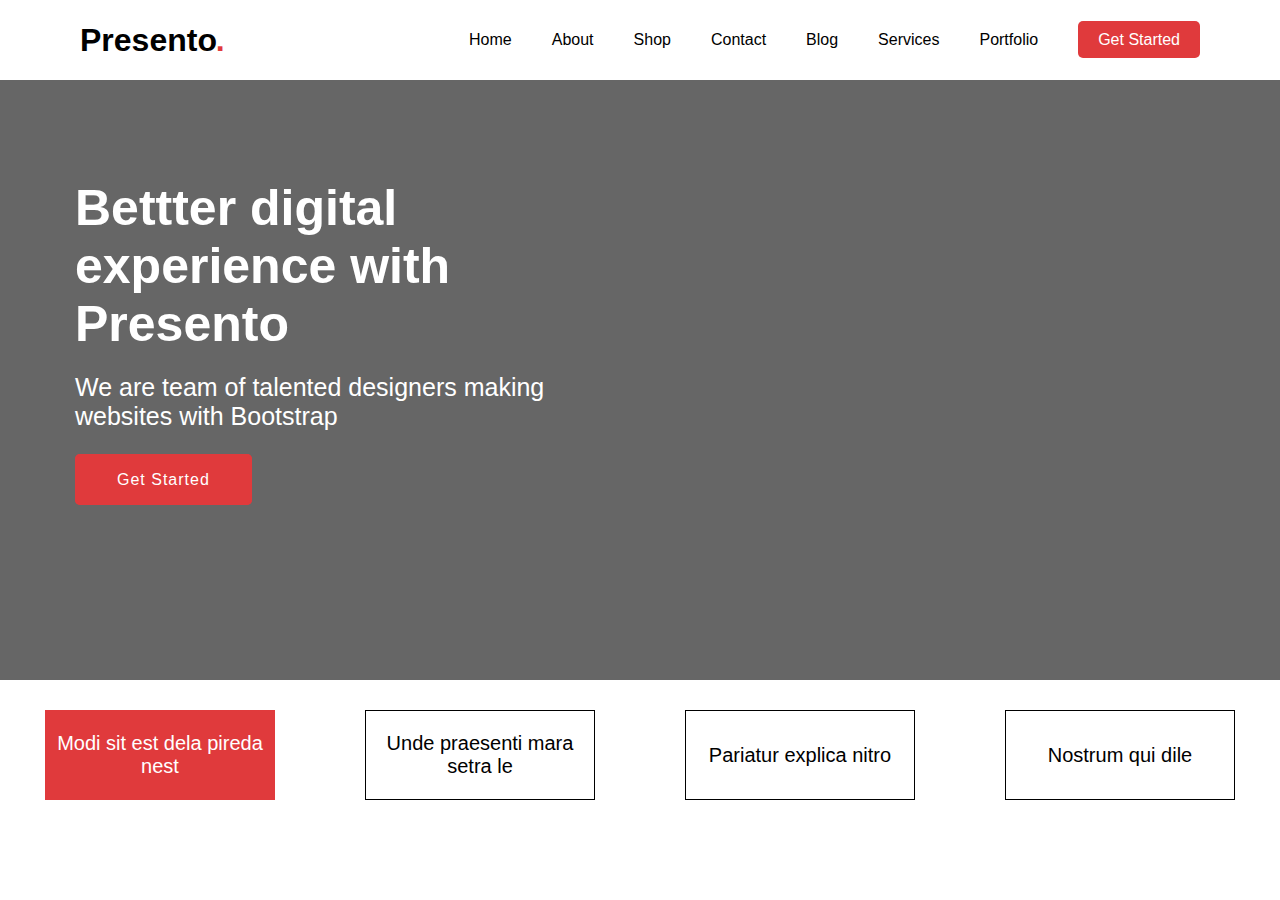
<file: Html Css Js/Presento/index.html>
<!DOCTYPE html>
<html lang="en">

<head>
    <meta charset="UTF-8">
    <meta http-equiv="X-UA-Compatible" content="IE=edge">
    <meta name="viewport" content="width=device-width, initial-scale=1.0">
    <link rel="stylesheet" href="./style.css">
    <title>Document</title>
</head>

<body>
    <div class="navbar">
        <div class="logo">
            <a href="#">Presento <span>.</span></a href="#">
        </div>
        <div class="navbar-items">
            <ul>
                <li><a href="#" class="navbar-item">Home</a></li>
                <li><a href="#" class="navbar-item">About</a></li>
                <li><a href="#" class="navbar-item">Shop</a></li>
                <li><a href="#" class="navbar-item">Contact</a></li>
                <li><a href="#" class="navbar-item">Blog</a></li>
                <li><a href="#" class="navbar-item">Services</a></li>
                <li><a href="#" class="navbar-item">Portfolio</a></li>
                <li><a class="get-started-btn" href="#">Get Started</a></li>
            </ul>
        </div>
    </div>
    <div class="about-us">
        <div class="layer">
            <div class="about-us-text-part">
                <h2>Bettter digital experience with Presento
                </h2>
                <p>We are team of talented designers making websites with Bootstrap</p>
                <a href="#">Get Started</a>
            </div>
        </div>
    </div>
    <div class="tabs">
        <div class="tabs-item">
            <p>Modi sit est dela pireda nest</p>
        </div>
        <div class="tabs-item">
            <p>Unde praesenti mara setra le</p>
        </div>
        <div class="tabs-item">
            <p>Pariatur explica nitro </p>
        </div>
        <div class="tabs-item">
            <p>Nostrum qui dile </p>
        </div>
    </div>

</body>

</html>
</file>
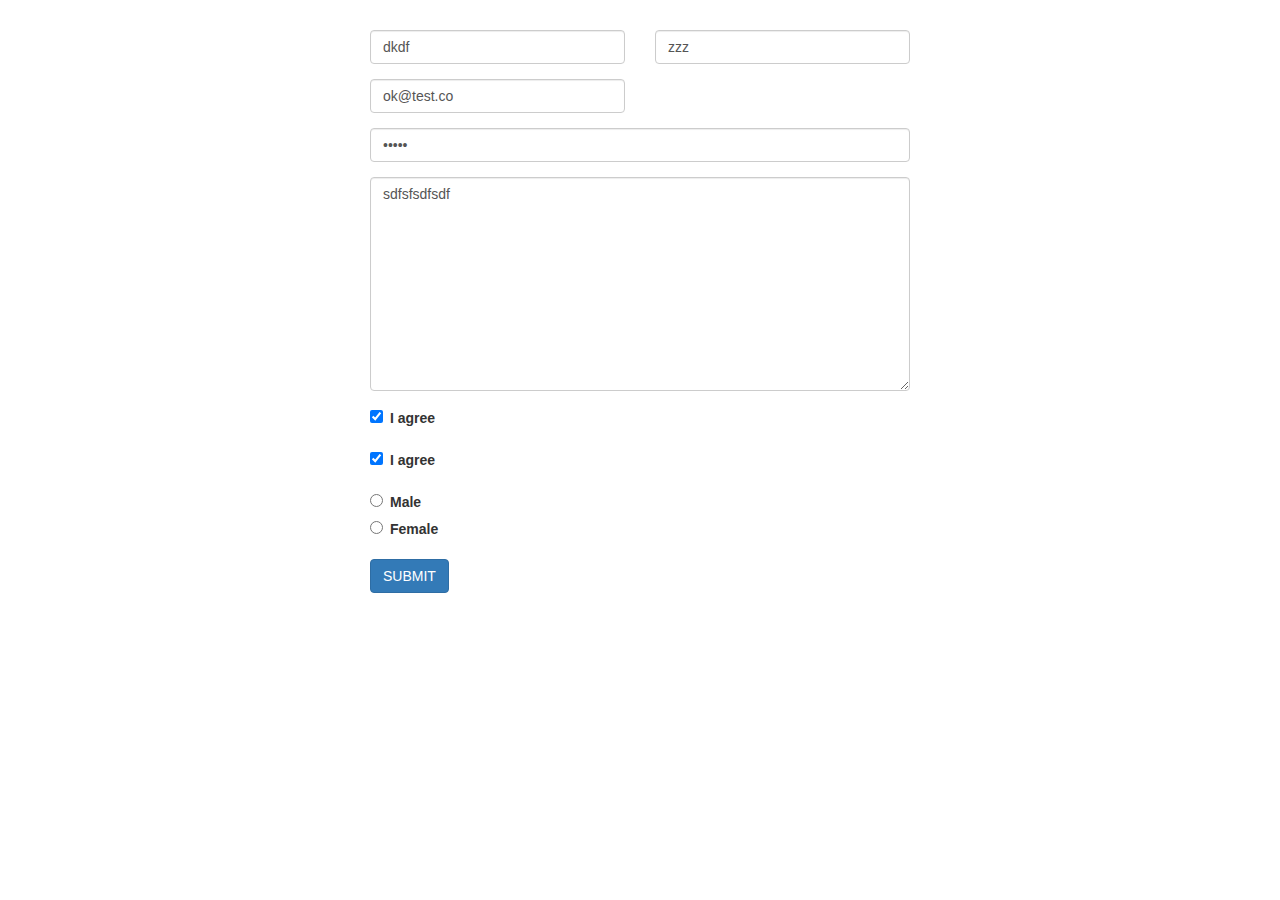
<file: Asp.Net/CoffeeShop/CoffeeShop/wwwroot/admin/vendor/just-validate/index.html>
<!DOCTYPE html>
<html lang="en">
<head>
  <meta charset="UTF-8">
  <title>Title</title>
  <link rel="stylesheet" href="https://maxcdn.bootstrapcdn.com/bootstrap/3.3.7/css/bootstrap.min.css">
  <style>
    .no-float {
      float: none;
    }

    .mt30 {
      margin-top: 30px;
    }

    .js-validate-error-label {
      margin-top: 5px;
    }

    .form__radio, .form__checkbox {
      margin-right: 7px !important;
    }
  </style>
</head>
<body class="container">
<div class="col-md-6 center-block no-float mt30">
  <form action="#" class="js-form form">
    <div class="row">
      <div class="form-group col-md-6">
        <input type="text" class="form__input form-control" placeholder="Enter your name" autocomplete="off" data-validate-field="name" name="name" value="dkdf">
      </div>
      <div class="form-group col-md-6">
        <input type="text" class="form__input form-control" placeholder="Enter your login" autocomplete="off" data-validate-field="login" name="login" value="zzz">
      </div>
      <div class="form-group col-md-6">
        <input type="email" class="form__input form-control" placeholder="Enter your email" autocomplete="off" data-validate-field="email" name="email" value="ok@test.co">
      </div>
    </div>
    <div class="form-group">
      <input type="password" class="form__input form-control" placeholder="Enter your password" autocomplete="off" data-validate-field="password" name="password" value="123fd">
    </div>
    <div class="form-group">
      <div>
        <div>
          <textarea name="msg" cols="30" rows="10" class="form__textarea form-control" data-validate-field="text">sdfsfsdfsdf</textarea>
        </div>
      </div>
    </div>
    <div class="form-group">
      <input type="checkbox" name="check1" id="checkbox" class="form__checkbox"  checked><label for="checkbox">I agree</label>
    </div>
    <div class="form-group">
      <label><input type="checkbox" name="check2" class="form__checkbox" data-validate-field="checkbox2" checked>I agree</label>
    </div>
    <div class="form-group">
      <label><input type="radio" name="radio" class="form__radio" data-validate-field="radio">Male</label>
      <br>
      <label><input type="radio" name="radio" class="form__radio" data-validate-field="radio">Female</label>
    </div>
    <button class="form__btn btn btn-primary">SUBMIT</button>
  </form>
</div>

<script src="js/just-validate.min.js"></script>

<script>
    new window.JustValidate('.js-form', {
        rules: {
            checkbox2: {
                required: true
            },
            radio: {
                required: true
            },
            email: {
                required: true,
                email: true,
                remote: {
                    url: 'https://just-validate-api.herokuapp.com/check-correct',
                    sendParam: 'email',
                    successAnswer: 'OK',
                    method: 'GET',
                }
            },
            login: {
                required: true,
                remote: {
                    url: 'https://just-validate-api.herokuapp.com/check-correct',
                    sendParam: 'login',
                    successAnswer: 'OK',
                    method: 'GET'
                }
            },
            password: {
                strength: {
                    custom: '^(?=.*[a-z])(?=.*[A-Z])(?=.*\\d)[a-zA-Z\\d]',
                },
            },
        },
        messages: {
            login: {
                remote: 'Login already exists'
            }
        },
        focusWrongField: true,
        submitHandler: function (form, values, ajax) {
            console.log(values)
            ajax({
                url: 'https://just-validate-api.herokuapp.com/submit',
                method: 'POST',
                data: values,
                async: true,
                callback: (response) => {
                    console.log(response);
                }
            });
        },
        invalidFormCallback: function (errors) {
            console.log(errors);
        },
    });
</script>

</body>
</html>
</file>
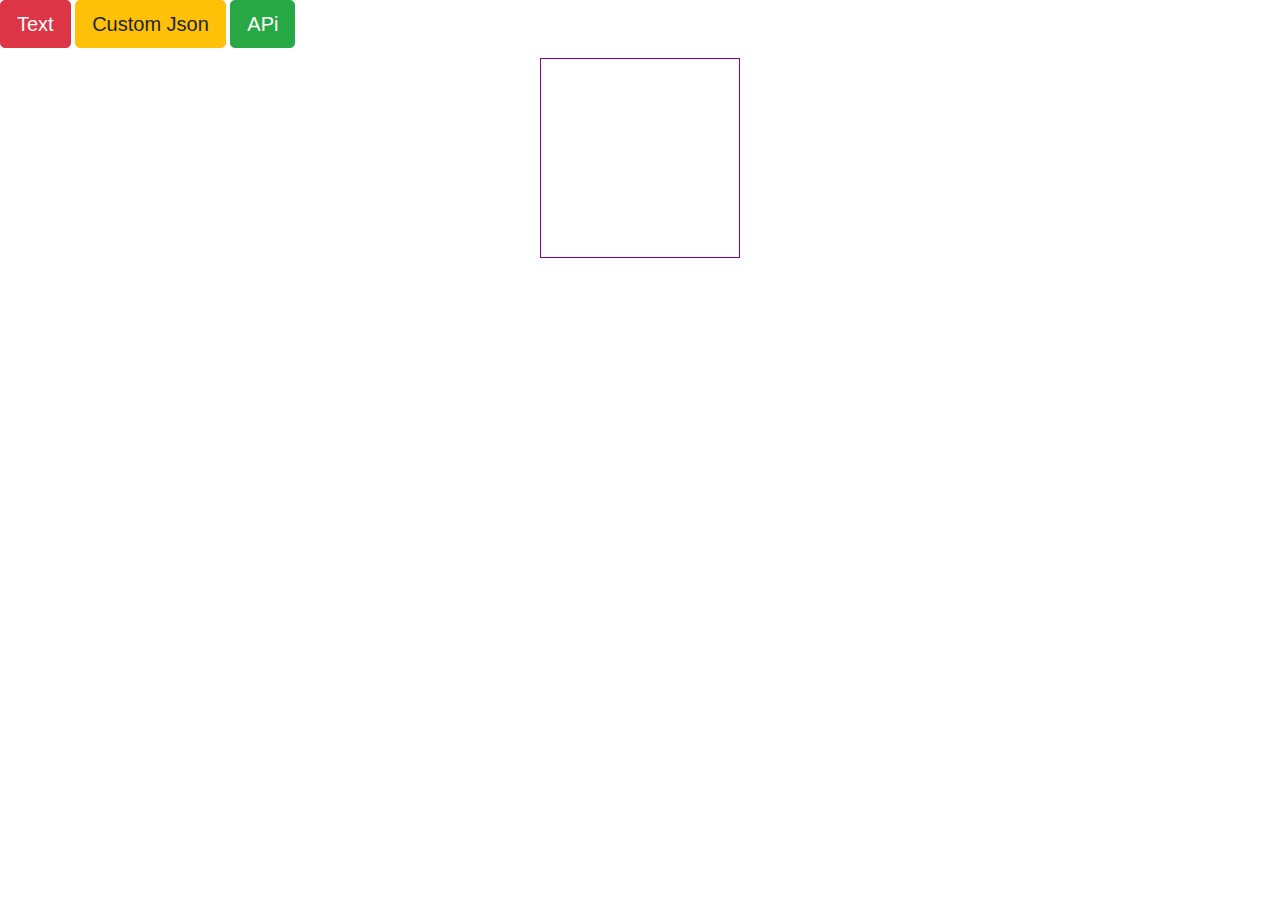
<file: Html Css Js/Promise.Fetch/fetchButtons.html>
<!DOCTYPE html>
<html lang="en">
  <head>
    <meta charset="UTF-8" />
    <meta http-equiv="X-UA-Compatible" content="IE=edge" />
    <meta name="viewport" content="width=device-width, initial-scale=1.0" />
    <link
      rel="stylesheet"
      href="https://cdn.jsdelivr.net/npm/bootstrap@4.0.0/dist/css/bootstrap.min.css"
      integrity="sha384-Gn5384xqQ1aoWXA+058RXPxPg6fy4IWvTNh0E263XmFcJlSAwiGgFAW/dAiS6JXm"
      crossorigin="anonymous"
    />
    <!-- 3 buttonunuz olsun. buttonlardan biri text filesini Fetch vasitesile oxusun.
    digeri custom yazdiginiz api ni oxusun. Sonuncusu ise kliklenende apiden gelen
    datani oxusun -->
    <title>Document</title>
  </head>
  <style>
    .text-place {
      border: 1px solid purple;
      width: 200px;
      min-height: 200px;
      margin: 10px auto;
    }
  </style>
  <body>
    <button class="btn btn-lg btn-danger">Text</button>
    <button class="btn btn-lg btn-warning">Custom Json</button>
    <button class="btn btn-lg btn-success">APi</button>
    <div class="text-place"></div>

    <script>
      let btnText = document.querySelector(".btn-danger");
      let btnJson = document.querySelector(".btn-warning");
      let btnApi = document.querySelector(".btn-success");
      let place = document.querySelector(".text-place");

      btnApi.addEventListener("click", function () {
        fetch("https://jsonplaceholder.typicode.com/posts/1/comments")
          .then((res) => res.json())

          .then((datas) =>
            datas.forEach((data) => {
              place.innerHTML += `${data.name}`;
            })
          );
      });
      btnJson.addEventListener("click", function () {
        fetch("custom.js")
          .then((res) => res.json())
          .then((datas) =>
            datas.forEach((data) => {
              place.innerHTML += `${data.name}`;
            })
          );
      });
      btnText.addEventListener("click", function () {
        fetch("file.txt")
          .then((res) => res.text())

          .then((data) => (place.innerHTML += data));
      });

      //       fetch("https://jsonplaceholder.typicode.com/todos/1")
      //.then((response) => {
      //   if (response.ok) {
      //     return response.json();
      //   }
      //   throw new Error('Something went wrong');
      // })
      // .then((responseJson) => {
      //   console.log("ok");
      // })
      // .catch((error) => {
      //  alert(error)
      // });
    </script>
  </body>
</html>
</file>
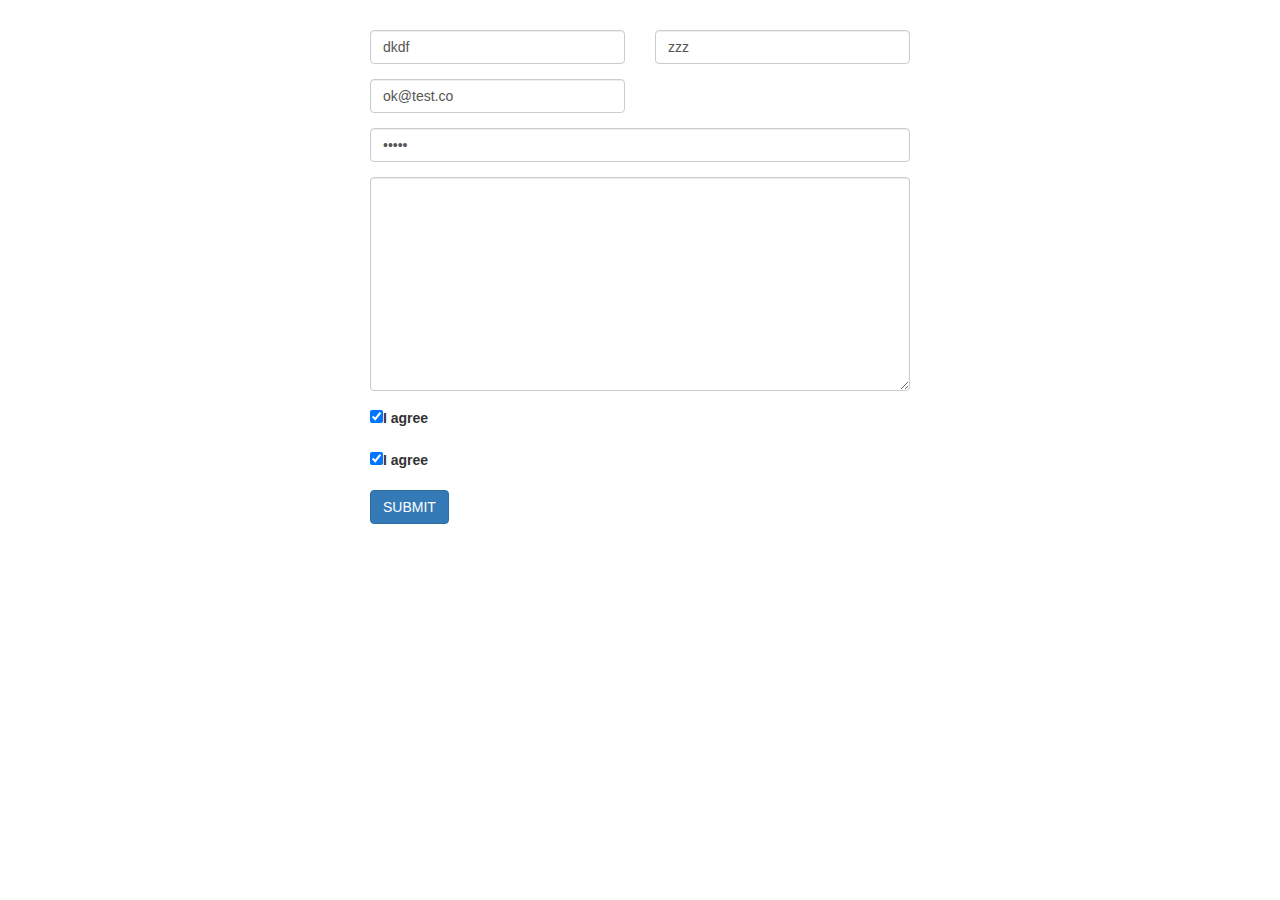
<file: Asp.Net/CoffeeShop/CoffeeShop/wwwroot/admin/vendor/just-validate/tooltip.html>
<!DOCTYPE html>
<html lang="en">
<head>
  <meta charset="UTF-8">
  <title>Title</title>
  <link rel="stylesheet" href="https://maxcdn.bootstrapcdn.com/bootstrap/3.3.7/css/bootstrap.min.css">
  <link rel="stylesheet" href="css/justValidateTooltip.min.css">
  <style>
    .no-float {
      float: none;
    }

    .mt30 {
      margin-top: 30px;
    }
  </style>
</head>
<body class="container">
<div class="col-md-6 center-block no-float mt30">
  <form action="#" class="js-form form">
    <div class="row">
      <div class="just-validate-tooltip-container form-group col-md-6">
        <input type="text" class="form__input form-control" placeholder="Enter your name" autocomplete="off" data-validate-field="name" name="name" value="dkdf">
      </div>
      <div class="just-validate-tooltip-container form-group col-md-6">
        <input type="text" class="form__input form-control" placeholder="Enter your login" autocomplete="off" data-validate-field="login" name="login" value="zzz">
      </div>
      <div class="just-validate-tooltip-container form-group col-md-6">
        <input type="email" class="form__input form-control" placeholder="Enter your email" autocomplete="off" data-validate-field="email" name="email" value="ok@test.co">
      </div>
    </div>
    <div class="just-validate-tooltip-container form-group">
      <input type="password" class="form__input form-control" placeholder="Enter your password" autocomplete="off" data-validate-field="password" name="password" value="123fd">
    </div>
    <div class="just-validate-tooltip-container form-group">
      <textarea name="msg" cols="30" rows="10" class="form__textarea form-control" data-validate-field="text"></textarea>
    </div>
    <div class="form-group">
      <input type="checkbox" name="check1" id="checkbox" class="form__checkbox"  checked><label for="checkbox">I agree</label>
    </div>
    <div class="just-validate-tooltip-container form-group">
      <label><input type="checkbox" name="check2" class="form__checkbox" data-validate-field="checkbox2" checked>I agree</label>
    </div>

    <button class="form__btn btn btn-primary">SUBMIT</button>
  </form>
</div>

<script src="js/just-validate.min.js"></script>

<script>
    new window.JustValidate('.js-form', {
        tooltip: {
          fadeOutTime: 3000,
        },
        rules: {
            checkbox2: {
                required: true
            },
            email: {
                required: true,
                email: true,
                remote: {
                    url: 'https://just-validate-api.herokuapp.com/check-correct',
                    sendParam: 'email',
                    successAnswer: 'OK',
                    method: 'GET',
                }
            },
            login: {
                required: true,
                remote: {
                    url: 'https://just-validate-api.herokuapp.com/check-correct',
                    sendParam: 'login',
                    successAnswer: 'OK',
                    method: 'GET'
                }
            },
            password: {
                strength: {
                    custom: '^(?=.*[a-z])(?=.*[A-Z])(?=.*\\d)[a-zA-Z\\d]',
                },
            },
        },
        messages: {
            login: {
                remote: 'Login already exists'
            }
        },
        submitHandler: function (form, values, ajax) {
            console.log(values)
            ajax({
                url: 'https://just-validate-api.herokuapp.com/submit',
                method: 'POST',
                data: values,
                async: true,
                callback: (response) => {
                    console.log(response);
                }
            });
        },
    });
</script>

</body>
</html>
</file>
<file: Html Css Js/Presento/style.css>
* {
  /* border: 1px solid #e03a3c; */
  margin: 0;
  padding: 0;
  box-sizing: border-box;
}
a {
  text-decoration: none;
}
body {
  font-family: Arial, Helvetica, sans-serif;
}
.navbar {
  height: 80px;
  display: flex;
  justify-content: space-between;
  padding: 0px 80px;
}
.navbar-items ul {
  display: flex;
  list-style: none;
  gap: 40px;
}
.logo a {
  color: black;
}
.navbar-items ul li {
  font-weight: 300;
}
.navbar-items ul li .navbar-item {
  color: black;
  transition: 0.6s;
}
.navbar-items ul li .navbar-item:hover {
  color: #e03a3c;
}
.navbar .logo {
  font-weight: 700;
  font-size: 32px;
  display: flex;
  align-items: center;
}
.navbar .logo span {
  color: #e03a3c;
  position: relative;
  right: 10px;
}
.navbar-items {
  display: flex;
  align-items: center;
}
.navbar-items ul li .get-started-btn {
  background-color: #e03a3c;
  color: white;
  padding: 10px 20px;
  border-radius: 5px;
  transition: 0.3s;
}
.navbar-items ul li .get-started-btn:hover {
  background-color: black;
}
.about-us {
  height: 600px;

  background-size: cover;
  background-image: url(https://bootstrapmade.com/demo/templates/Presento/assets/img/hero-bg.jpg);
}
.layer {
  height: 600px;
  position: relative;
  background-color: rgba(0, 0, 0, 0.6);
}
.about-us-text-part {
  padding: 99px 75px;
  color: white;
  width: 650px;
}
.about-us-text-part h2 {
  font-size: 50px;
  font-weight: 600;
}
.about-us-text-part p {
  margin-top: 20px;
  margin-bottom: 40px;
  font-size: 25px;
}
.about-us-text-part a {
  color: white;
  border: 2px solid #e03a3c;
  background-color: #e03a3c;
  padding: 15px 40px;
  border-radius: 5px;
  letter-spacing: 1px;
  transition: 0.6s;
}
.about-us-text-part a:hover {
  border: 2px solid white;
  background-color: transparent;
}
.tabs {
  padding-top: 30px;
  display: flex;
  justify-content: space-around;
  margin-bottom: 20px;
}
.tabs .tabs-item {
  cursor: pointer;
  width: 230px;
  height: 90px;
  display: flex;
  align-items: center;
  color: black;
  justify-content: center;
  font-weight: 530;
  font-size: 20px;
  border: 1px solid #000000;
  text-align: center;
  transition: 0.6s;
}
.tabs .tabs-item:nth-child(1) {
  border: 1px solid #e03a3c;

  background-color: #e03a3c;
  color: #fff;
}
.tabs .tabs-item:hover:not(:first-child) {
  color: #e03a3c;
  border: 1px solid rgb(219, 219, 219);
}
</file>
<file: Asp.Net/CoffeeShop/CoffeeShop/wwwroot/admin/vendor/just-validate/css/justValidateTooltip.min.css>
@-webkit-keyframes a{0%{opacity:1}to{opacity:0}}@keyframes a{0%{opacity:1}to{opacity:0}}.just-validate-tooltip-container{position:relative}.just-validate-tooltip-hide{-webkit-animation:a .4s linear;animation:a .4s linear;opacity:0}.js-validate-error-label{position:absolute;top:-20px;left:10px;z-index:10;background:rgba(0,0,0,.55);border-radius:4px;color:#fff!important;padding:4px 8px;font-size:10px;pointer-events:none;transition:all .4s linear}
</file>
